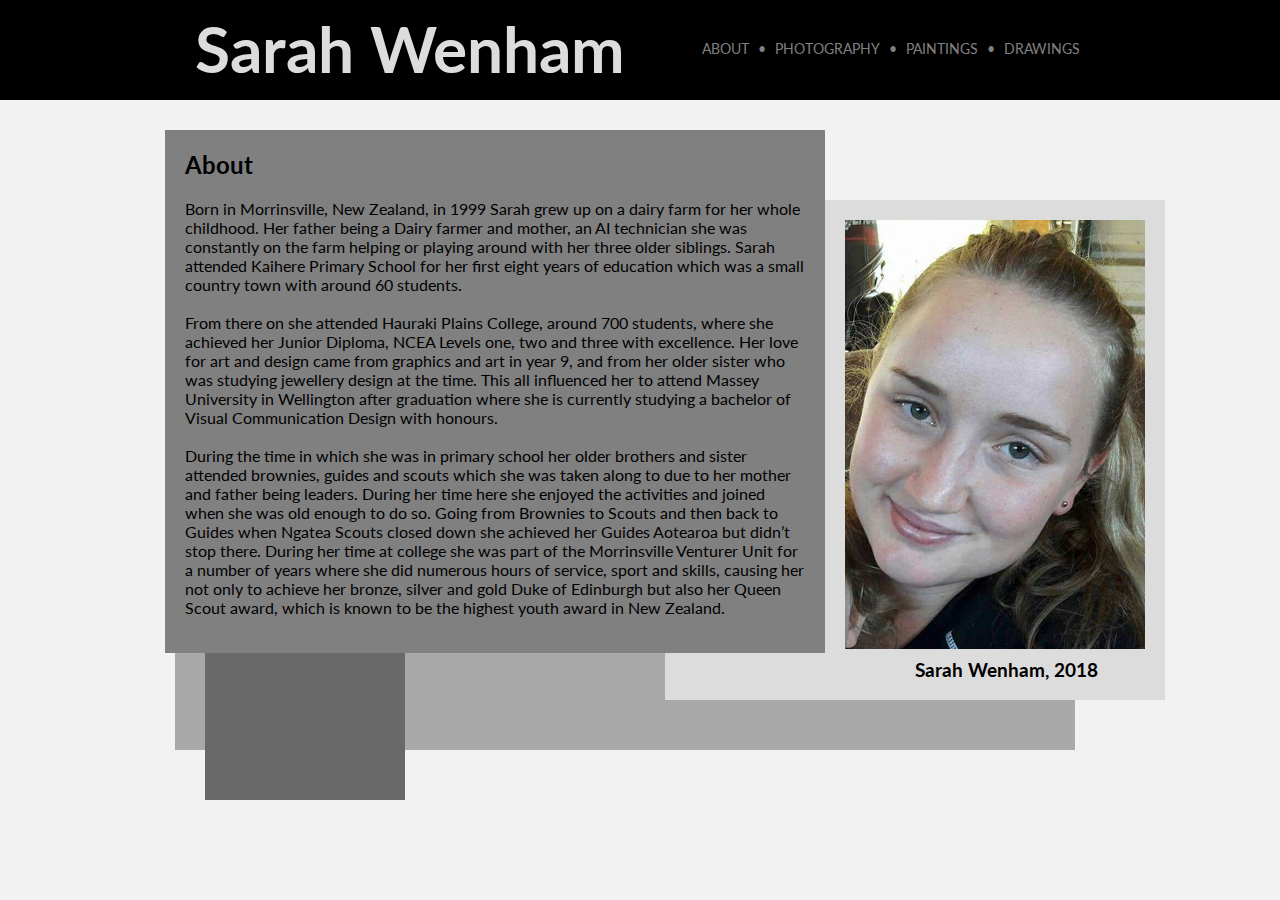
<file: index.html>
<!DOCTYPE html>
<html>
    <head>
        <title>SARAH WENHAM</title>
        <link rel="stylesheet" href="css/style.css">
    </head>
    <body>
        <div class="header">
            <div class="nav">
                <h1>Sarah Wenham</h1>
                <div class="links">
                    <a>ABOUT</a>
                    &bull;
                    <a href="photography.html">PHOTOGRAPHY</a>
                    &bull;
                    <a href="painting.html">PAINTINGS</a>
                    &bull;
                    <a href="drawing.html">DRAWINGS</a>
                </div>
            </div>
        </div>
        <div class="nav">
            <div class="about">
                <h2>About</h2>
                <p>Born in Morrinsville, New Zealand, in 1999 Sarah grew up on a dairy farm for her whole childhood. Her father being a Dairy farmer and mother, an AI technician she was constantly on the farm helping or playing around with her three older siblings. Sarah attended Kaihere Primary School for her first eight years of education which was a small country town with around 60 students. <br><br>
                From there on she attended Hauraki Plains College, around 700 students, where she achieved her Junior Diploma, NCEA Levels one, two and three with excellence. 
                Her love for art and design came from graphics and art in year 9, and from her older sister who was studying jewellery design at the time.
                This all influenced her to attend Massey University in Wellington after graduation where she is currently studying a bachelor of Visual Communication Design with honours.<br><br>
                During the time in which she was in primary school her older brothers and sister attended brownies, guides and scouts which she was taken along to due to her mother and father being leaders. During her time here she enjoyed the activities and joined when she was old enough to do so. Going from Brownies to Scouts and then back to Guides when Ngatea Scouts closed down she achieved her Guides Aotearoa but didn’t stop there.
                During her time at college she was part of the Morrinsville Venturer Unit for a number of years where she did numerous hours of service, sport and skills, causing her not only to achieve her bronze, silver and gold Duke of Edinburgh but also her Queen Scout award, which is known to be the highest youth award in New Zealand. 
                </p>
            </div>
            <div class="overlapped13">
            </div>
            <div class="overlapped12">
            </div>
            <div class="overlapped1">
            </div>
            <div class="image">
                <img src="portrait.jpg">
            </div>
            <div class="details">
                <h3>Sarah Wenham, 2018</h3>
            </div>
        </div>
    </body>
</html>
</file>
<file: css/style.css>
@import url('https://fonts.googleapis.com/css?family=Lato');
body{
    background-color: #f2f2f2;
    margin: 0;
    font-family: 'Lato', sans-serif;
}
.header{
    background-color: black;
    min-height: 100px;
    width: auto;
}
.nav{
    max-width: 950px;
    margin-left: auto;
    margin-right: auto;
}
h1{
    font-size: 4rem;
    margin-bottom: 0px;
    margin-top: 10px;
    margin-left: 30px;
    color: gainsboro;
    float: left;
}
.links{
    font-size: 0.9rem;
    float: right;
    color: gray;
    margin-right: 30px;
    margin-top: 40px;
}
.links a{
    color: gray;
    text-decoration: none;
    margin-left: 5px;
    margin-right: 5px;
}
.links a:hover{
    color: white;
}
.about{
    min-height: 450px;
    width: 620px;
    background-color: gray;
    margin-top: 30px;
    padding-left: 20px;
    padding-right: 20px;
    padding-bottom: 20px;
    float:left;
    position: relative;
    z-index: 2;
}
.aboutdrawing{
    min-height: 450px;
    width: 800px;
    background-color: gray;
    margin-top: 30px;
    padding-left: 20px;
    padding-right: 20px;
    padding-bottom: 20px;
    float:left;
    position: relative;
    z-index: 2;
}
.aboutpainting{
    min-height: 450px;
    width: 830px;
    background-color: gray;
    margin-top: 30px;
    padding-left: 20px;
    padding-right: 20px;
    padding-bottom: 20px;
    float:left;
    position: relative;
    z-index: 2;
}
.aboutphotography{
    min-height: 450px;
    width: 830px;
    background-color: gray;
    margin-top: 30px;
    padding-left: 20px;
    padding-right: 20px;
    padding-bottom: 20px;
    float:left;
    position: relative;
    z-index: 2;
}
p{
    margin-top: 0px;
}
.overlapped2 {
    width: 200px;
    background-color: dimgray;
    position: absolute;
    top: 50px;
    height: 1250px;
    margin-top: 150px;
    margin-left: 40px;
}
.overlapped92 {
    width: 200px;
    background-color: dimgray;
    position: absolute;
    top: 50px;
    height: 1100px;
    margin-top: 150px;
    margin-left: 40px;
}
.overlapped22 {
    width: 200px;
    background-color: dimgray;
    position: absolute;
    top: 50px;
    height: 1650px;
    margin-top: 150px;
    margin-left: 40px;
}
.overlapped12 {
    width: 200px;
    background-color: dimgray;
    position: absolute;
    top: 50px;
    height: 600px;
    margin-top: 150px;
    margin-left: 40px;
}
.overlapped3 {
    width: 900px;
    background-color: darkgray;
    position: absolute;
    top: 50px;
    height: 1200px;
    margin-top: 150px;
    margin-left: 10px;
}
.overlapped23 {
    width: 900px;
    background-color: darkgray;
    position: absolute;
    top: 50px;
    height: 1600px;
    margin-top: 150px;
    margin-left: 10px;
}
.overlapped13 {
    width: 900px;
    background-color: darkgray;
    position: absolute;
    top: 50px;
    height: 550px;
    margin-top: 150px;
    margin-left: 10px;
}
.overlapped93 {
    width: 950px;
    background-color: darkgray;
    position: absolute;
    top: 50px;
    height: 1050px;
    margin-top: 150px;
    margin-left: 10px;
}
.overlapped {
    width: 500px;
    background-color: gainsboro;
    position: absolute;
    top: 50px;
    height: 900px;
    margin-top: 150px;
    margin-left: 500px;
}
.overlapped9 {
    width: 500px;
    background-color: gainsboro;
    position: absolute;
    top: 50px;
    height: 900px;
    margin-top: 150px;
    margin-left: 500px;
}
.overlapped1 {
    width: 500px;
    background-color: gainsboro;
    position: absolute;
    top: 50px;
    height: 500px;
    margin-top: 150px;
    margin-left: 500px;
}
.overlapped21 {
    width: 500px;
    background-color: gainsboro;
    position: absolute;
    top: 50px;
    height: 1400px;
    margin-top: 150px;
    margin-left: 500px;
}
.image{
    height: 420px;
    width: 300px;
    position: absolute;
    top: 50px;
    margin-top: 170px;
    margin-left: 680px;
}
.details{
    height: 50px;
    width: 200px;
    position: absolute;
    top: 50px;
    margin-top: 590px;
    margin-left: 750px;
}
</file>
